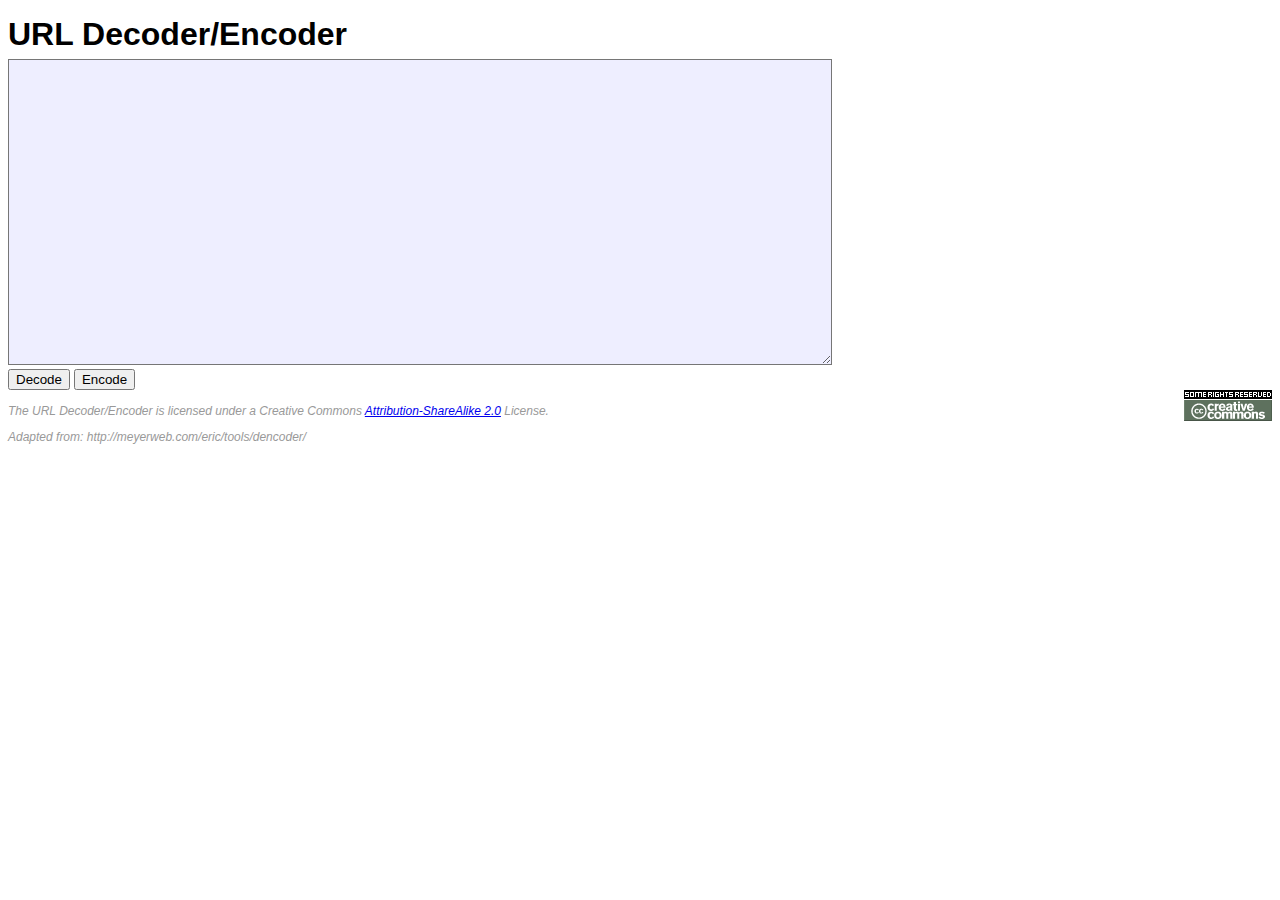
<file: dencoder/index.htm>
<!DOCTYPE html PUBLIC "-//W3C//DTD HTML 4.0//EN" "http://www.w3.org/TR/REC-html40/strict.dtd">
<!-- saved from url=(0040)http://meyerweb.com/eric/tools/dencoder/ -->
<html><head><meta http-equiv="Content-Type" content="text/html; charset=UTF-8">

<title>URL Decoder/Encoder</title>
<style type="text/css">
<!--
body {background: white; color: black;}
form {margin: 0;}
h1 {font-family: Arial, sans-serif; line-height: 0.85em;
  margin-bottom: 0.33em; padding-bottom: 0;}

textarea {background: #EEF;}

#footer {color: #999; font: italic 75% sans-serif;}
#footer p {margin: 0 0 1em 0;}
#footer img {float: right; margin: 0 0 0.5em 2em;}
-->
</style>
<script type="text/javascript">
function encode() {
	var obj = document.getElementById('dencoder');
	var unencoded = obj.value;
	obj.value = encodeURIComponent(unencoded).replace(/'/g,"%27").replace(/"/g,"%22");	
}
function decode() {
	var obj = document.getElementById('dencoder');
	var encoded = obj.value;
	obj.value = decodeURIComponent(encoded.replace(/\+/g,  " "));
}
</script>
<style type="text/css"></style></head>
<body>


<form onsubmit="return false;">
<h1>URL Decoder/Encoder</h1>

<textarea cols="100" rows="20" id="dencoder"></textarea>
<div>
<input type="button" onclick="decode()" value="Decode">
<input type="button" onclick="encode()" value="Encode">
</div>


</form>


<div id="footer">
<img alt="Creative Commons License" border="0" src="./index_files/somerights.gif">
<p>
<br>
The URL Decoder/Encoder is licensed under a Creative Commons <a href="http://creativecommons.org/licenses/by-sa/2.0/" rel="license">Attribution-ShareAlike 2.0</a> License.
</p>
<p>
Adapted from: http://meyerweb.com/eric/tools/dencoder/
</p>
</div>



</body></html>
</file>
